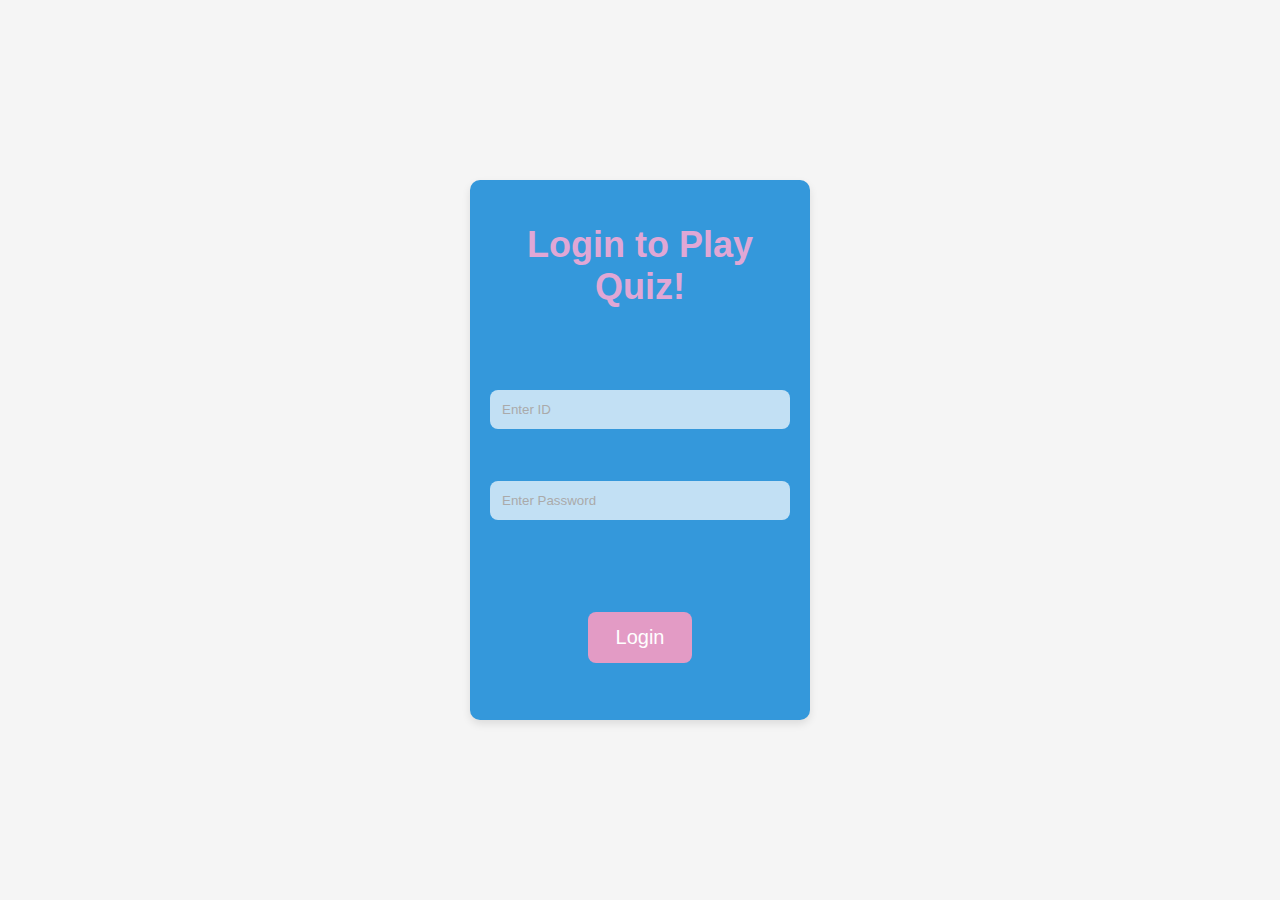
<file: Final_version/index.html>
<!DOCTYPE html>
<html lang="en">
<head>
    <meta charset="UTF-8">
    <meta name="viewport" content="width=device-width, initial-scale=1.0">
    <title>Interactive Quiz</title>
    <link rel="stylesheet" href="styles.css">
</head>
<body>
     <div class="login-container">
        <h1>Login to Play Quiz!</h1>
        <br>
        <br>
        <br>
        <input type="text" id="username" placeholder="Enter ID">
        <br>
        <br>
        <br>
    
    
        <input type="password" id="password" placeholder="Enter Password">
        <br>
        <br>
        <br>
        <br>
        
        <button id="login-button">Login</button>
    </div>
    <div class="quiz-container" style="display: none;">
        <h1>Questions</h1>
        <p id="question">Question goes here...</p>
        <div id="choices" class="choices-container">
            <li><input type="radio" name="choice" value="A"> Choice A</li>
            <li><input type="radio" name="choice" value="B"> Choice B</li>
            <li><input type="radio" name="choice" value="C"> Choice C</li>
        </div>
        <button id="next-button">Next</button>
        <p id="result"></p>
        <div id="timer">Time remaining: <span id="time-left">120</span> seconds</div>
    </div>

    <script src="script.js"></script>
</body>
</html>
</file>
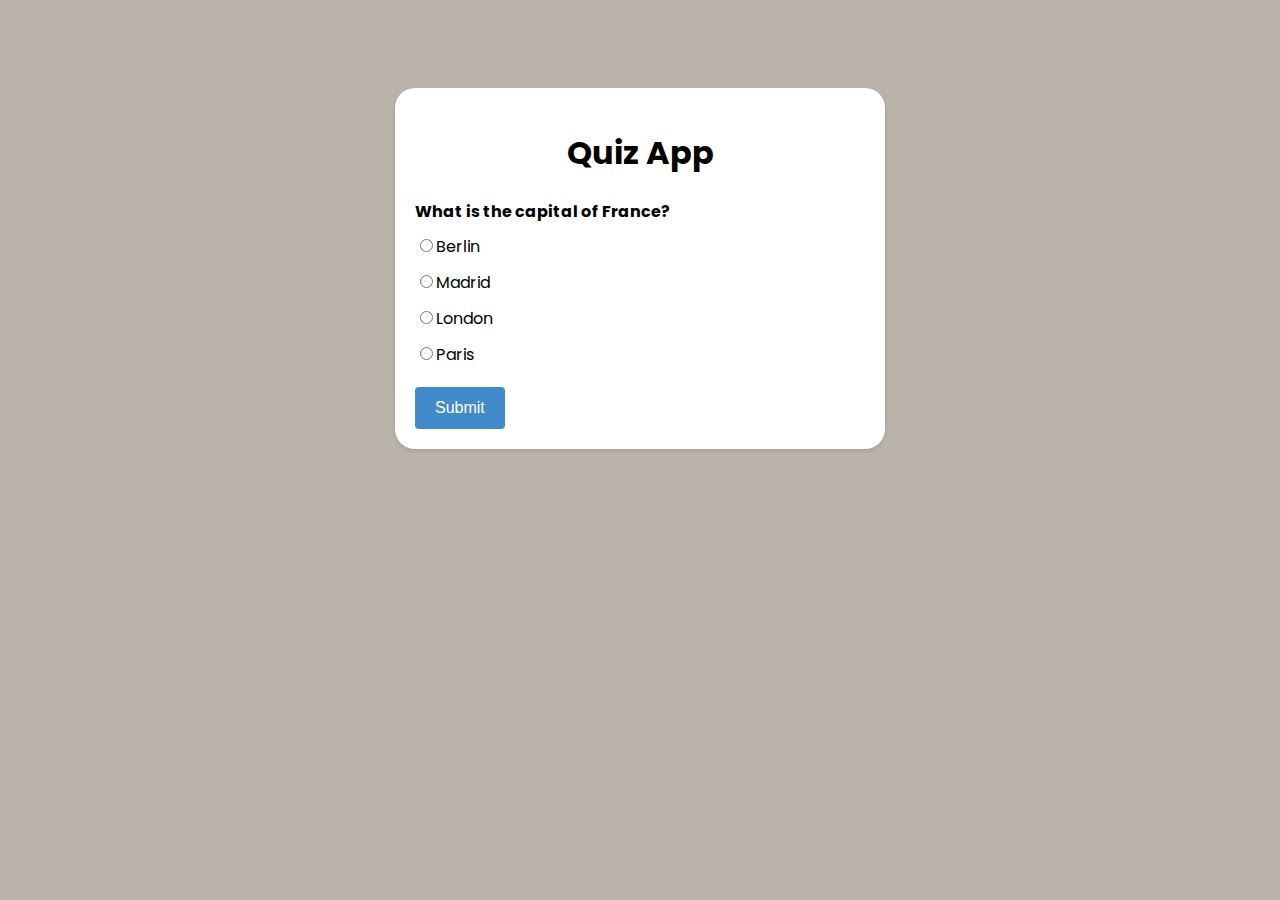
<file: version2/index.html>
<!DOCTYPE html>
<html>
<head>
  <title>JavaScript Quiz App</title>
  <link rel="stylesheet" href="styles.css">
</head>
<body>
  <div class="container">
    <h1>Quiz App</h1>
    <div id="quiz"></div>
    <div id="result" class="result"></div>
    <button id="submit" class="button">Submit</button>
    <button id="retry" class="button hide">Retry</button>
    <button id="showAnswer" class="button hide">Show Answer</button>
  </div>
  <script src="script.js"></script>
</body>
</html>
</file>
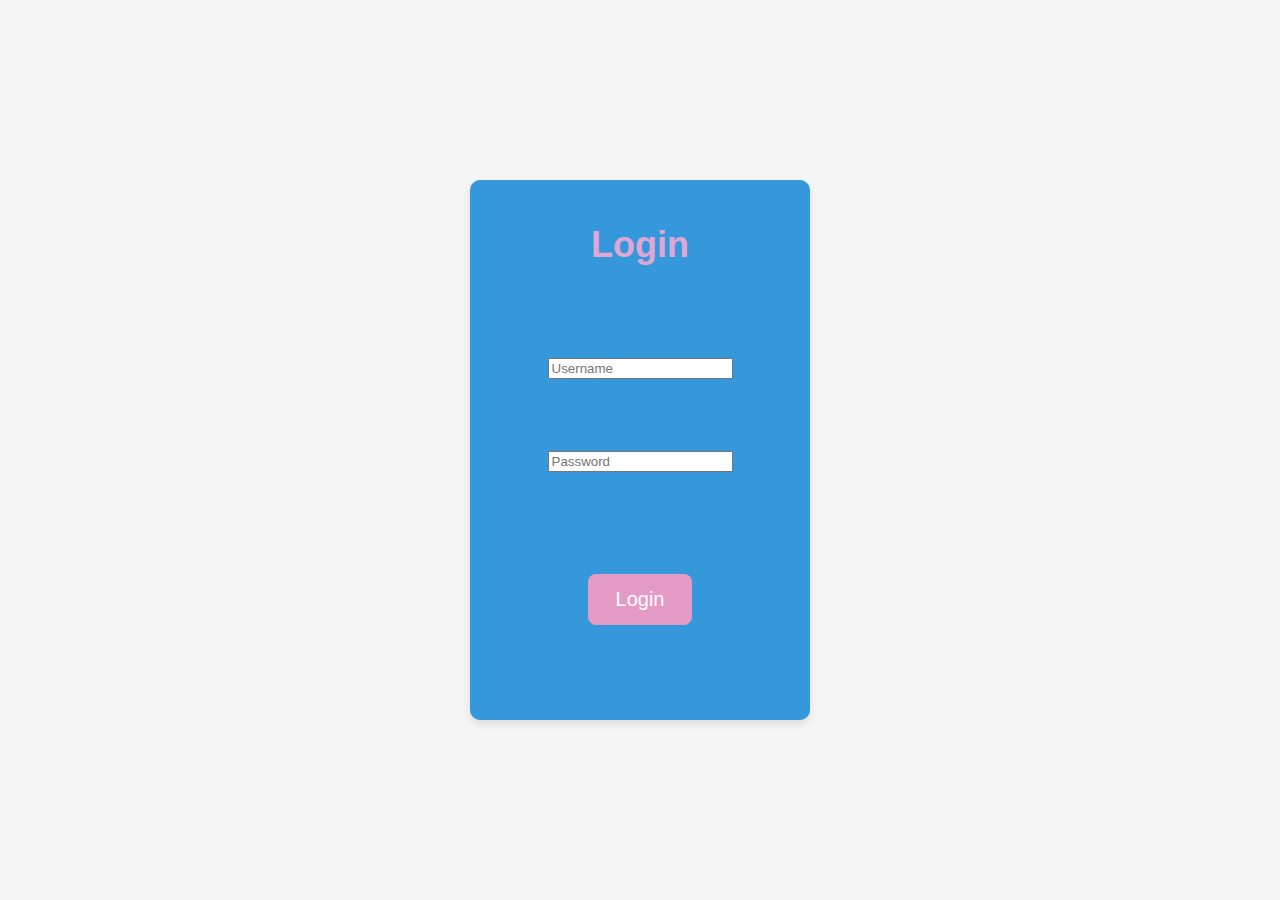
<file: version3/index.html>
<!DOCTYPE html>
<html lang="en">
<head>
    <meta charset="UTF-8">
    <meta name="viewport" content="width=device-width, initial-scale=1.0">
    <title>Interactive Quiz</title>
    <link rel="stylesheet" href="styles.css">
</head>
<body>
     <div class="login-container">
        <h1>Login</h1>
        <br>
        <br>
        <br>
         <br>
        <input type="text" id="username" placeholder="Username">
        <br>
        <br>
        <br>
        <br>
        <br>
        <input type="password" id="password" placeholder="Password">
        <br>
        <br>
        <br>
        <br>
        <br>
        <button id="login-button">Login</button>
    </div>
    <div class="quiz-container" style="display: none;">
        <h1>Questions</h1>
        <p id="question">Question goes here...</p>
        <ul id="choices">
            <li><input type="radio" name="choice" value="A"> Choice A</li>
            <li><input type="radio" name="choice" value="B"> Choice B</li>
            <li><input type="radio" name="choice" value="C"> Choice C</li>
        </ul>
        <button id="submit-button">Submit</button>
        <p id="result"></p>
        <div id="timer">Time remaining:  <span id="time-left">60</span> seconds</div>
    </div>

    <script src="script.js"></script>
</body>
</html>
</file>
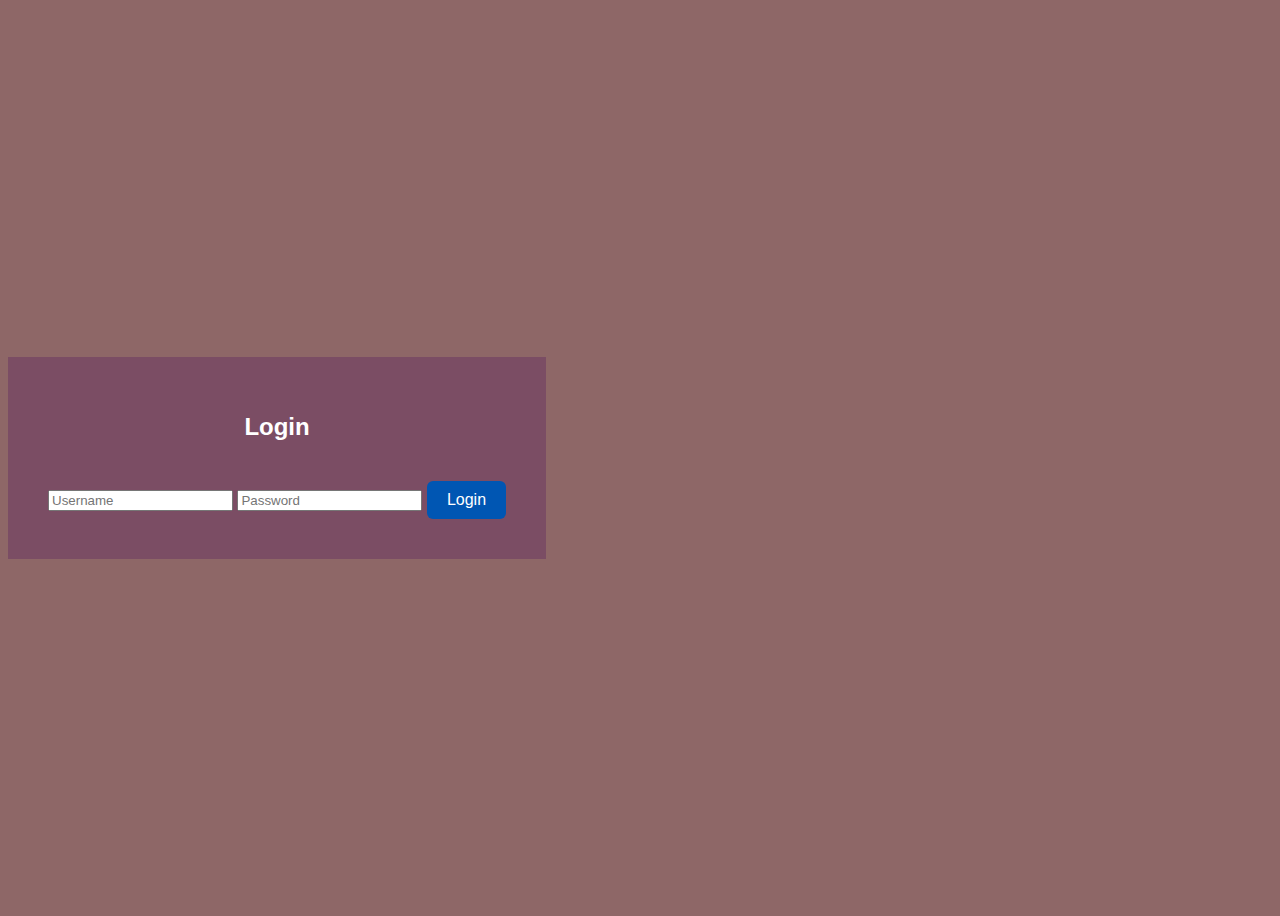
<file: verson1/index.html>
<!DOCTYPE html>
<head>
    <meta charset="UTF-8">
    <meta name="viewport" content="width=device-width, initial-scale=1.0">
    <title>Interactive Quiz</title>
    <link rel="stylesheet" href="styles.css">
</head>
<body>
    <div class="login-container">
        <h1>Login</h1>
        <input type="text" id="username" placeholder="Username">
        <input type="password" id="password" placeholder="Password">
        <button id="login-button">Login</button>
    </div>

    <div class="quiz-container" style="display: none;">
        <h1>Questions</h1>
        <p id="question">Question goes here...</p>
        <ul id="choices">
            <li><input type="radio" name="choice" value="A"> Choice A</li>
            <li><input type="radio" name="choice" value="B"> Choice B</li>
            <li><input type="radio" name="choice" value="C"> Choice C</li>
        </ul>
        <button id="submit-button">Submit</button>
        <p id="result"></p>
        <div id="timer">Time remaining: <span id="time-left">60</span> seconds</div>
    </div>

    <script src="script.js"></script>
</body>
</html>
</file>
<file: Final_version/styles.css>
/* Body Styles */
body {
    background-image: url("https://img.freepik.com/premium-photo/blue-purple-gradient-neon-light-question-mark-with-concrete-wall-3d-rendering_626958-64.jpg?size=626&ext=jpg");
    background-size: cover; /* Cover the entire viewport */
    background-position: center; /* Center the background image */
    font-family: 'Arial', sans-serif;
    background-color: #f5f5f5; /* Light neutral background color */
    height: 100vh;
    display: flex;
    justify-content: center;
    align-items: center;
    margin: 0;
}


/* Login Container Styles */
.login-container {
    background-image: url("https://e0.pxfuel.com/wallpapers/386/919/desktop-wallpaper-website-background-website-login-page-background.jpg");
    background-color: #3498db; /* University's primary color */
    padding: 20px;
    color: #fff;
    text-align: center;
    border-radius: 10px;
    box-shadow: 0 4px 8px rgba(0, 0, 0, 0.1); /* Subtle shadow for depth */
    height:500px;
    margin:150px;
    width:300px;
}

.login-container h1 {
    font-family: 'Lucida Sans', 'Lucida Sans Regular', 'Lucida Grande', 'Lucida Sans Unicode', Geneva, Verdana, sans-serif;
    font-size: 36px;
    margin-bottom: 20px;
    color: rgb(224, 167, 213); /* Heading text color */
}

.login-container form {
    display: flex;
    flex-direction: column;
    align-items: center;
}

/* Login Button Styles */
#login-button, #submit-button {
    background-color: #e39bc5; /* Slightly darker shade for buttons */
    color: #fff;
    padding: 14px 28px;
    border: none;
    border-radius: 8px;
    cursor: pointer;
    font-size: 20px;
    margin-top: 30px;
    transition: background-color 0.3s ease, transform 0.2s ease;
}

#login-button:hover, #submit-button:hover {
    background-color: #79b594; /* Darker shade on hover for contrast */
    transform: scale(1.05); /* Slight scale on hover for an interactive effect */
    transform: skewX(2.0);
}
#navbar{
    background-color: black;
    padding:50px;
    margin: 40px;
    top: 60px;
    text-decoration: none;
}
#logo{
    background-color: #b5798c;
}

/* Quiz Container Styles */
.quiz-container {
    background-color: #ffffff; /* White background for the quiz container */
    max-width: 700px;
    margin: 0 auto;
    padding: 40px;
    border-radius: 10px;
    box-shadow: 0 8px 16px rgba(0, 0, 0, 0.1);
    text-align: left;
}

/* General Heading Styles */
h1 {
    font-size: 36px;
    margin-bottom: 20px;
    color: #333; /* Dark text color for headings */
}

/* List Styles */
ul {
    list-style: none;
    padding: 0;
}

li {
    margin: 16px 0;
}

/* Choice Box Styles */
.choices-container {
    display: flex;
    flex-direction: column;
}

.choice-box {
    background-color: #e0e0e0; /* Light grey background for choices */
    padding: 10px;
    margin: 5px;
    border-radius: 8px;
    cursor: pointer;
    transition: background-color 0.3s ease;
}

.choice-box:hover {
    background-color: #d0d0d0; /* Slightly darker shade on hover for contrast */
}

/* Radio Button Styles */
input[type="radio"] {
    margin-right: 8px; /* Slight margin for radio buttons */
}

/* Result Styles */
#result {
    font-weight: bold;
    margin-top: 20px;
    color: #4caf50; /* Green color for result text */
}
/* Next Button Styles */
#next-button {
    background-color: #4caf50; /* Green color for the button */
    color: #fff;
    padding: 14px 28px;
    border: none;
    border-radius: 8px;
    cursor: pointer;
    font-size: 20px;
    margin-top: 30px;
    transition: background-color 0.3s ease, transform 0.2s ease;
    outline: none; /* Remove default button outline */
}

#next-button:hover {
    background-color: #45a049; /* Darker shade on hover for contrast */
    transform: scale(1.05); /* Slight scale on hover for an interactive effect */
}

#next-button:active {
    transform: scale(0.95); /* Slight scale on button press */
}

/* Input Styles */
#username,
#password {
    background-color: rgba(255, 255, 255, 0.7); /* Semi-transparent white background */
    color: #333; /* Dark text color */
    padding: 12px;
    margin: 8px 0;
    border: none;
    border-radius: 8px;
    outline: none;
    width: 100%; /* Make the input fields take full width */
    box-sizing: border-box; /* Include padding and border in the element's total width and height */
    transition: background-color 0.3s ease, box-shadow 0.3s ease; /* Add transition effect */
}

/* Placeholder Styles */
#username::placeholder,
#password::placeholder {
    color: #aaa; /* Lighter text color for placeholders */
}

/* Hover Styles */
#username:hover,
#password:hover,
#username:focus,
#password:focus {
    background-color: rgba(255, 255, 255, 1); /* Solid white background on hover/focus */
    box-shadow: 0 0 10px rgba(0, 0, 0, 0.1); /* Subtle shadow on hover/focus */
}
</file>
<file: version2/styles.css>
@import url('https://fonts.googleapis.com/css2?family=Poppins:wght@400;500;700&display=swap');

body {
  font-family: 'Poppins', sans-serif;
  background: #b9b3a9;
  display: flex;
  justify-content: center;
}

.container {
  width: 450px;
  padding: 20px;
  margin-top: 80px;
  background-color: #fff;
  box-shadow: 0 2px 4px rgba(0, 0, 0, 0.1);
  border-radius: 20px;
}

h1 {
  text-align: center;
}

.question {
  font-weight: bold;
  margin-bottom: 10px;
}

.options {
  margin-bottom: 20px;
}

.option {
  display: block;
  margin-bottom: 11px;
}

.button {
  display: inline-block;
  padding: 12px 20px;
  background-color: #428bca;
  color: #fff;
  border: none;
  cursor: pointer;
  font-size: 16px;
  border-radius: 4px;
  transition: background-color 0.3s;
  margin-right: 10px;
}

.button:hover {
  background-color: #3071a9;
}

.result {
  text-align: center;
  margin-top: 20px;
  font-weight: bold;
}

.hide{
  display: none;
}
</file>
<file: version3/styles.css>
/* Body Styles */
body {
    background-image: url("https://wallpapers.com/images/featured/background-mhdoyguhq3skloxt.jpg");
    font-family: 'Arial', sans-serif;
    background-color: #f5f5f5; /* Light neutral background color */
    height: 100vh;
    display: flex;
    justify-content: center;
    align-items: center;
    margin: 0;
}

/* Login Container Styles */
.login-container {
    background-image: url("https://e0.pxfuel.com/wallpapers/386/919/desktop-wallpaper-website-background-website-login-page-background.jpg");
    background-color: #3498db; /* University's primary color */
    padding: 20px;
    color: #fff;
    text-align: center;
    border-radius: 10px;
    box-shadow: 0 4px 8px rgba(0, 0, 0, 0.1); /* Subtle shadow for depth */
    height:500px;
    margin:150px;
    width:300px;
}

.login-container h1 {
    font-family: 'Lucida Sans', 'Lucida Sans Regular', 'Lucida Grande', 'Lucida Sans Unicode', Geneva, Verdana, sans-serif;
    font-size: 36px;
    margin-bottom: 20px;
    color: rgb(224, 167, 213); /* Heading text color */
}

.login-container form {
    display: flex;
    flex-direction: column;
    align-items: center;
}

/* Login Button Styles */
#login-button, #submit-button {
    background-color: #e39bc5; /* Slightly darker shade for buttons */
    color: #fff;
    padding: 14px 28px;
    border: none;
    border-radius: 8px;
    cursor: pointer;
    font-size: 20px;
    margin-top: 30px;
    transition: background-color 0.3s ease, transform 0.2s ease;
}

#login-button:hover, #submit-button:hover {
    background-color: #79b594; /* Darker shade on hover for contrast */
    transform: scale(1.05); /* Slight scale on hover for an interactive effect */
    transform: skewX(2.0);
}
#navbar{
    background-color: black;
    padding:50px;
    margin: 40px;
    top: 60px;
    text-decoration: none;
}
#logo{
    background-color: #b5798c;
}

/* Quiz Container Styles */
.quiz-container {
    background-color: #ffffff; /* White background for the quiz container */
    max-width: 700px;
    margin: 0 auto;
    padding: 40px;
    border-radius: 10px;
    box-shadow: 0 8px 16px rgba(0, 0, 0, 0.1);
    text-align: left;
}

/* General Heading Styles */
h1 {
    font-size: 36px;
    margin-bottom: 20px;
    color: #333; /* Dark text color for headings */
}

/* List Styles */
ul {
    list-style: none;
    padding: 0;
}

li {
    margin: 16px 0;
}

/* Radio Button Styles */
input[type="radio"] {
    margin-right: 8px; /* Slight margin for radio buttons */
}

/* Result Styles */
#result {
    font-weight: bold;
    margin-top: 20px;
    color: #4caf50; /* Green color for result text */
}
</file>
<file: verson1/styles.css>
body {
    font-family: Arial, sans-serif;
    background-color: #8e6767;
    place-items: center;
    height: 100vh;
    align-items: center;
    display: flex;
    
}
.login-container {
    background-color: #7b4d64;
    padding: 40px;
    color: #fff;
    text-align: center;
}
.login-container h1 {
    font-size: 24px;
    margin-bottom: 20px;
}

.login-container form {
    display: flex;
    flex-direction: column;
    align-items: center;
}

#login-button {
    background-color: #0056b3;
    color: #fff;
    padding: 10px 20px;
    border: none;
    border-radius: 6px;
    cursor: pointer;
    font-size: 16px;
    margin-top: 20px;
}
#login-button:hover {
    background-color: #bf8da3;
}
.quiz-container {
    background-color: #f5bfbf;
    max-width: 600px;
    margin: 0 auto;
    padding: 24px;
    border-radius: 5px;
    box-shadow: 0 0 10px rgba(0, 0, 0, 0.2);
    text-align: left;
    place-items: center;
    align-items: center;
}

h1 {
    font-size: 25px;
    margin-bottom: 10px;
}

ul {
    list-style: none;
    padding: 0;
}

li {
    margin: 10px 0;
}

input[type="radio"] {
    margin-right: 0px;
}

#submit-button {
    background-color: #007bff;
    color: #fff;
    padding: 12px 22px;
    border: none;
    border-radius: 5px;
    cursor: pointer;
}

#submit-button:hover {
    background-color: #0056b3;
}

#result {
    font-weight: bold;
    margin-top: 10px;
}
</file>
